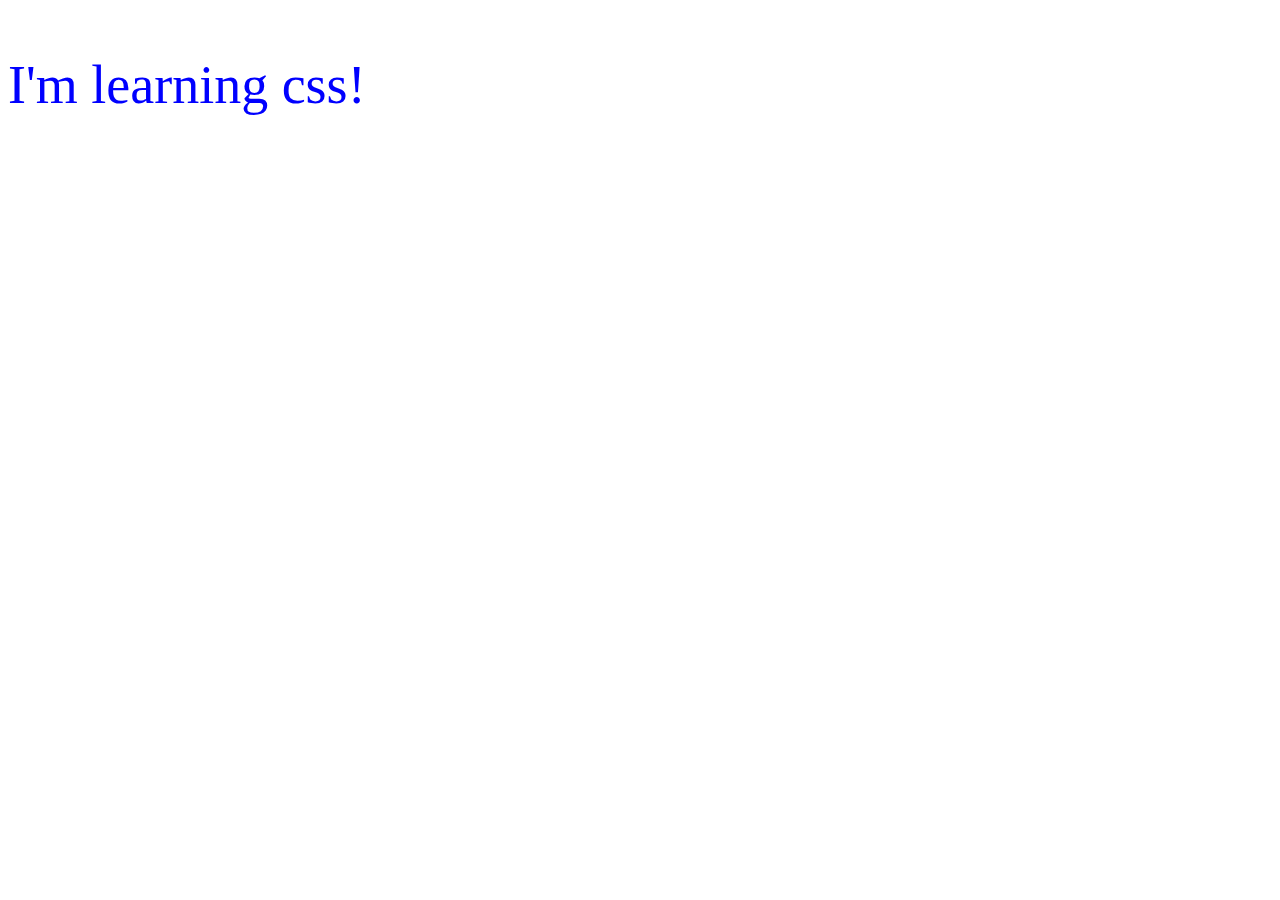
<file: 01_lesson/index.html>
<!DOCTYPE html>
<html lang="en">
<head>
    <meta charset="UTF-8">
    <meta name="viewport" content="width=device-width, initial-scale=1.0">
    <title>Document</title>
    <link rel="stylesheet" href="style.css">
    <style>
        p{
            color: blue !important ;
        }
    </style>
</head>
<body>
    <p  style="color:brown">I'm learning css!</p>
</body>
</html>
</file>
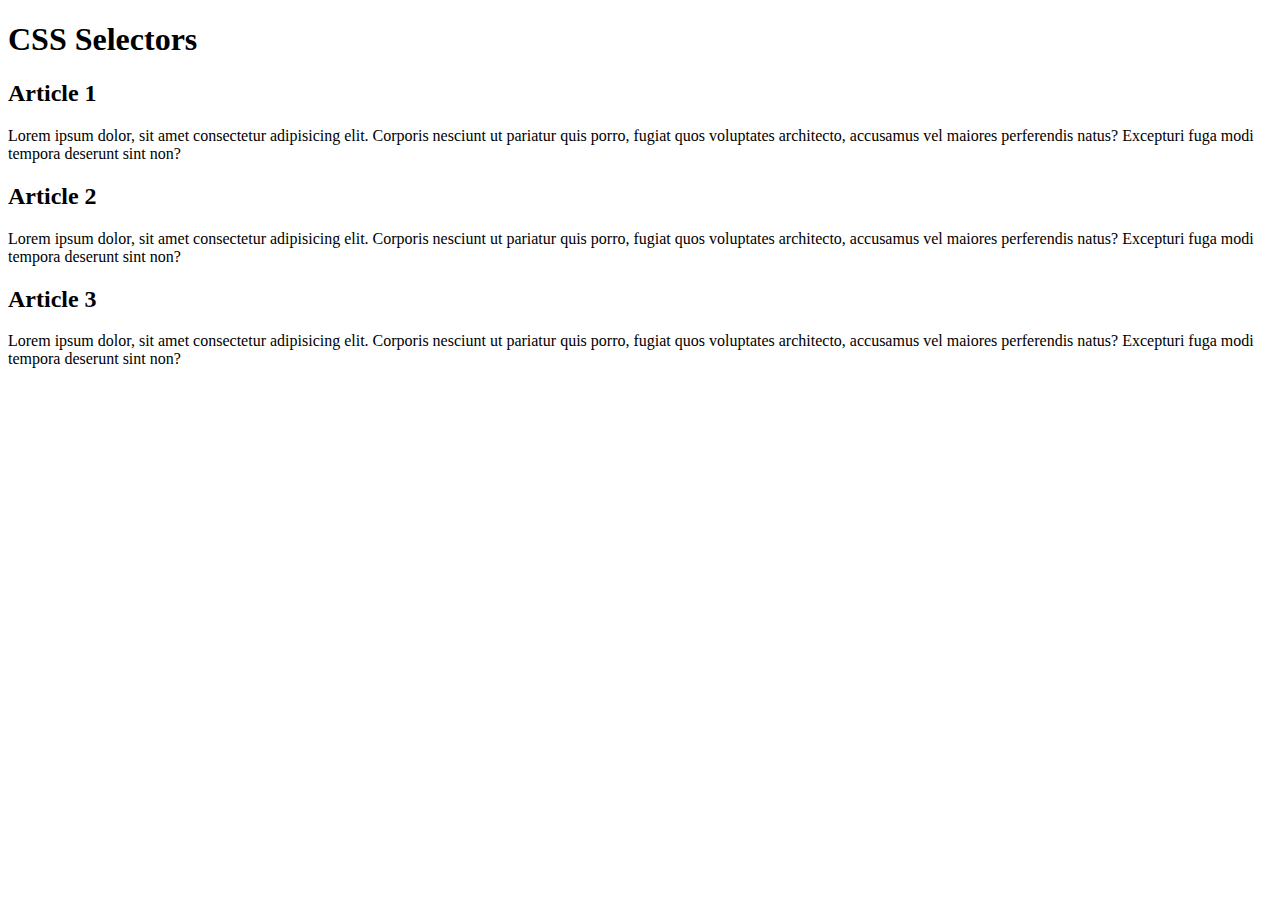
<file: 02_lesson/index.html>
<!DOCTYPE html>
<html lang="en">
<head>
    <meta charset="UTF-8">
    <meta name="viewport" content="width=device-width, initial-scale=1.0">
    <title>Document</title>
</head>
<body>
    <h1>
        CSS Selectors
    </h1>
    <p>
        <h2>Article 1</h2>
        <p>Lorem ipsum dolor, sit amet consectetur adipisicing elit. Corporis nesciunt ut pariatur quis porro, fugiat quos voluptates architecto, accusamus vel maiores perferendis natus? Excepturi fuga modi tempora deserunt sint non?</p>
    </p>
    <p>
        <h2>Article 2</h2>
        <p>Lorem ipsum dolor, sit amet consectetur adipisicing elit. Corporis nesciunt ut pariatur quis porro, fugiat quos voluptates architecto, accusamus vel maiores perferendis natus? Excepturi fuga modi tempora deserunt sint non?</p>
    </p>
    <p>
        <h2>Article 3</h2>
        <p>Lorem ipsum dolor, sit amet consectetur adipisicing elit. Corporis nesciunt ut pariatur quis porro, fugiat quos voluptates architecto, accusamus vel maiores perferendis natus? Excepturi fuga modi tempora deserunt sint non?</p>
    </p>
</body>
</html>
</file>
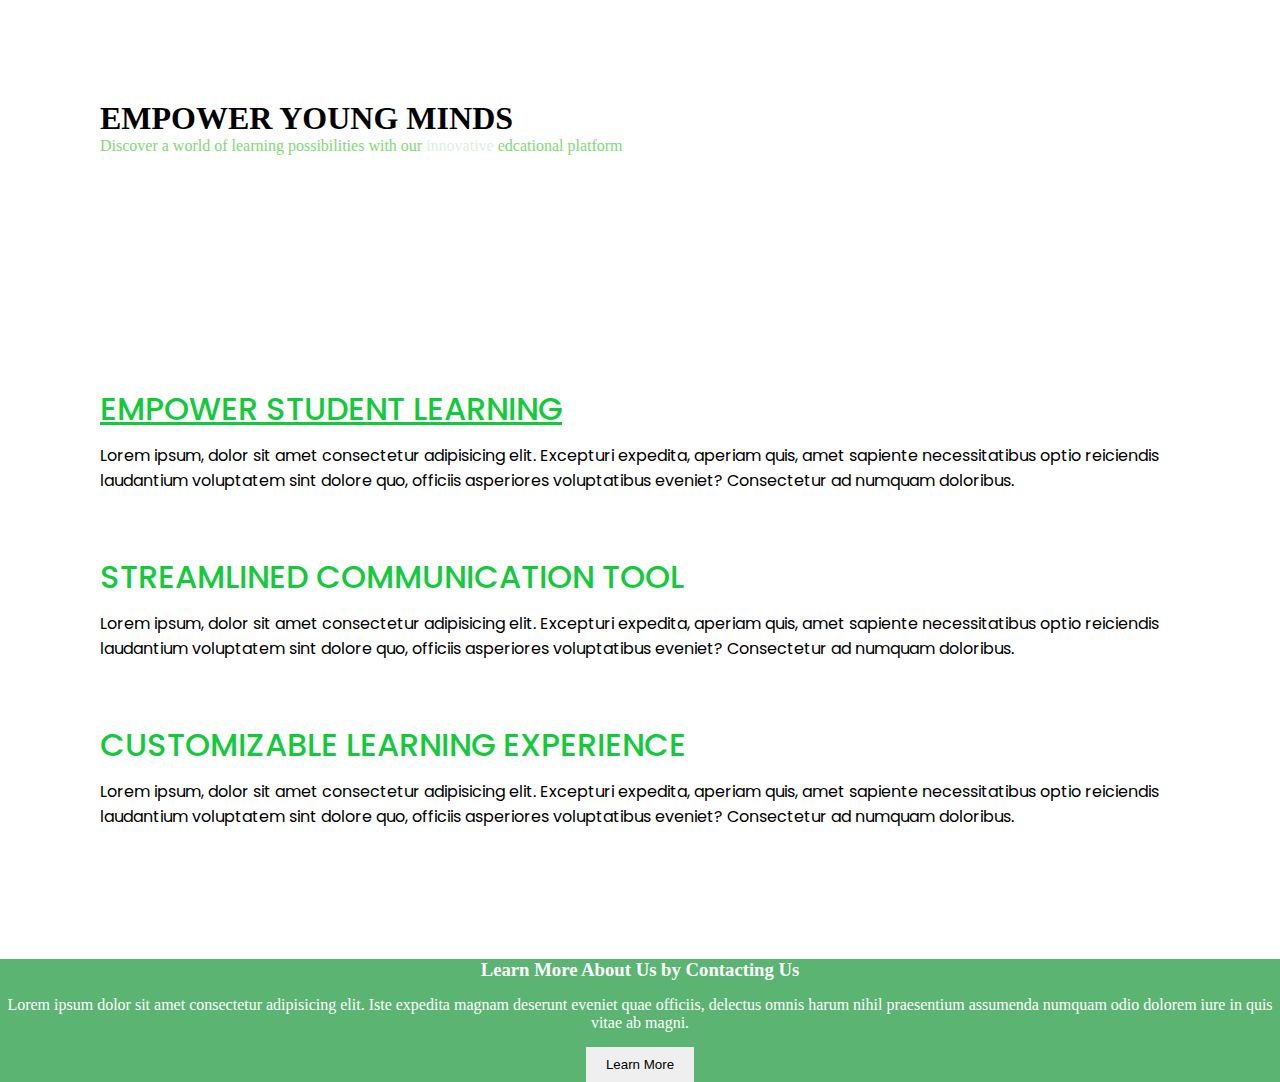
<file: app1/index.html>
<!DOCTYPE html>
<html lang="en">
<head>
    <meta charset="UTF-8">
    <meta name="viewport" content="width=device-width, initial-scale=1.0">
    <title>Empower Your Minds</title>
    <link rel="preconnect" href="https://fonts.googleapis.com">
    <link rel="preconnect" href="https://fonts.gstatic.com" crossorigin>
    <link href="https://fonts.googleapis.com/css2?family=Poppins:ital,wght@0,100;0,200;0,300;0,400;0,500;0,600;0,700;0,800;0,900;1,100;1,200;1,300;1,400;1,500;1,600;1,700;1,800;1,900&family=Roboto:ital,wght@0,100..900;1,100..900&display=swap" rel="stylesheet">

    <link rel="stylesheet" href="style.css">
</head>
<body>
    <header class="hero">
        <h1 class="hero__title">EMPOWER YOUNG MINDS</h1>
        <p class="hero__description">
            Discover a world of learning possibilities with our
            <span class="hero__highlight">innovative</span>
            edcational platform
        </p>
    </header>

    <section class="feature">
        <div class="feature__containers">
            <div class="feature__item">
                <h2 class="feature__title feature__title--selected">
                    Empower Student Learning
                </h2>
                <p class="feature__description">
                    Lorem ipsum, dolor sit amet consectetur adipisicing elit. Excepturi expedita, aperiam quis, amet sapiente necessitatibus optio reiciendis laudantium voluptatem sint dolore quo, officiis asperiores voluptatibus eveniet? Consectetur ad numquam doloribus.
                </p>
            </div>
            <div class="feature__item">
                <h2 class="feature__title">
                    Streamlined Communication tool
                </h2>
                <p class="feature__description">
                    Lorem ipsum, dolor sit amet consectetur adipisicing elit. Excepturi expedita, aperiam quis, amet sapiente necessitatibus optio reiciendis laudantium voluptatem sint dolore quo, officiis asperiores voluptatibus eveniet? Consectetur ad numquam doloribus.
                </p>
            </div>
            <div class="feature__item">
                <h2 class="feature__title">
                    Customizable Learning experience
                </h2>
                <p class="feature__description">
                    Lorem ipsum, dolor sit amet consectetur adipisicing elit. Excepturi expedita, aperiam quis, amet sapiente necessitatibus optio reiciendis laudantium voluptatem sint dolore quo, officiis asperiores voluptatibus eveniet? Consectetur ad numquam doloribus.
                </p>
            </div>
        </div>
    </section>
    <section class="cta">
        <h3 class="cta__title">
            Learn More About Us by Contacting Us
        </h3>
        <p class="cta__description">
            Lorem ipsum dolor sit amet consectetur adipisicing elit. Iste expedita magnam deserunt eveniet quae officiis, delectus omnis harum nihil praesentium assumenda numquam odio dolorem iure in quis vitae ab magni.
        </p>
        <button class="cta__button cta__button__primary">Learn More</button>
    </section>
</body>
</html>
</file>
<file: 01_lesson/style.css>
p{
    font-size: 54px;
    color: rgb(250, 5, 127);
}
</file>
<file: app1/style.css>
/* universal selector */

*{
    padding:0px ; 
    margin : 0px ; 
}

/* class selector */
.hero{
    padding:100px ; 
}

.hero__title{
    color : rgb(0, 0, 0) ; 
}
.hero__description{
    color :#81da76 ;
}

.hero__highlight{
    color : #dbefe0 ; 
}



/*Fonts - Feature Section*/

.feature{
   font-family:'Poppins' , 'Segoe UI', Tahoma, Geneva, Verdana, sans-serif ; 
   padding:100px ; 

}
.feature__item{
    padding : 30px 0 ; 
}

.feature__title{
    font-size:2rem ; 
    font-weight:500 ; 
    text-transform : uppercase ; 
    color : #13c93c ; 
    margin-bottom:10px ; 
}

.feature__title--selected{
    text-decoration: underline;
}

.feature__description{
    /* text-align:center ;  */
    /* letter-spacing: 0.5rem; */
    /* line-height: 2.4rem; */
    /* word-spacing:2rem ;  */
    /* white-space:nowrap ;  */
}


/*color section : */

.cta{
    padding : 100 px ; 
    background-color: #5bb471 ; 
    color : #fff;
    text-align:center ; 
}
.cta__description{
    padding : 15px 0 ; 
  
}
button{
    color : none ; 
    border : none ; 
}
.cta__button{
    padding : 10px 20px ; 
}
</file>
